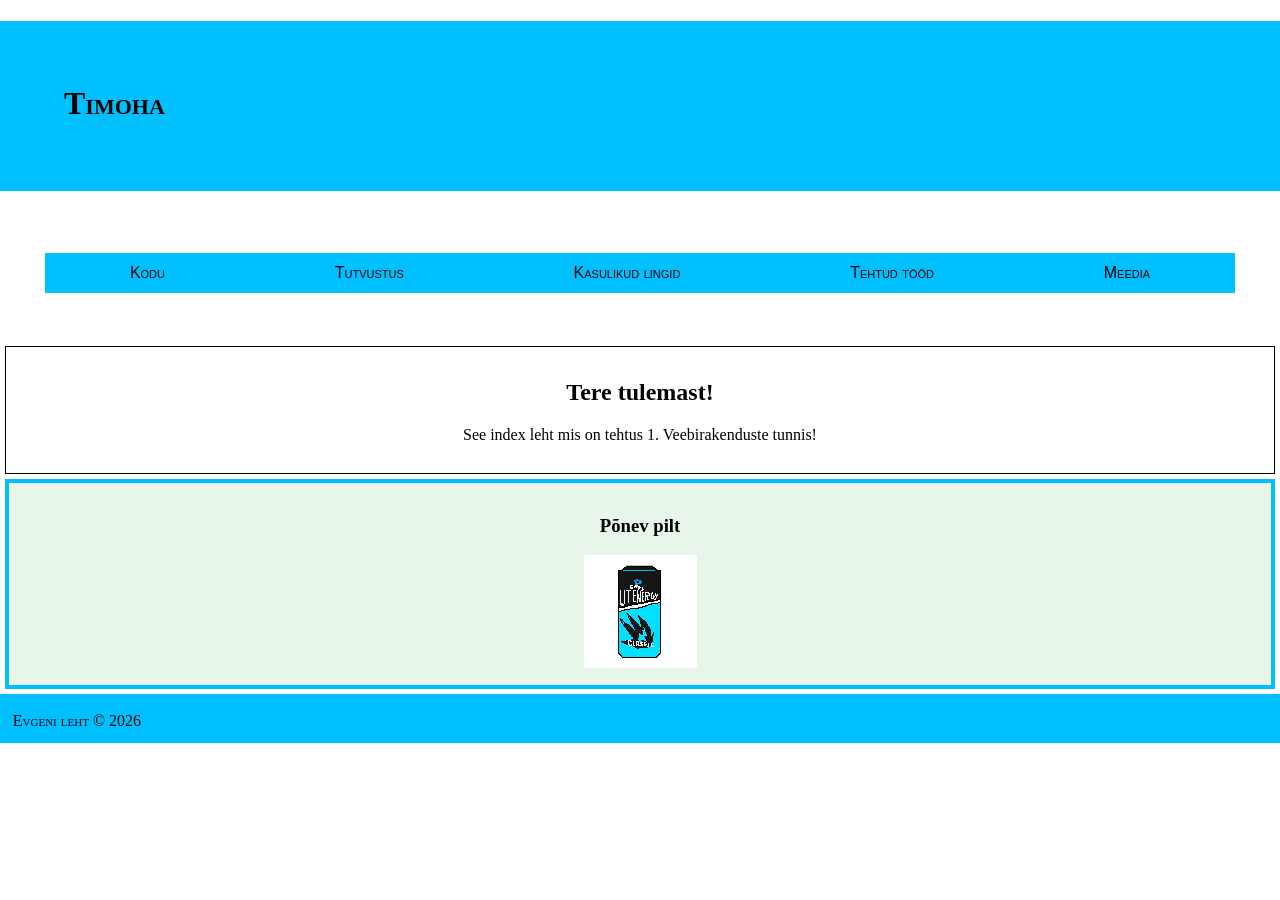
<file: index.html>
<!DOCTYPE html> <!--deklareerimine HTML5 keel-->
<html lang="et">
<head>
    <!--veebilehe tehniline info-->
    <meta charset="UTF-8">
    <title>Veebirakenduste aluste tööd</title>
    <link rel="stylesheet" href="style.css">
</head>
<body>
<!--veebilehe sisu-->
<header>
    <h1>
        Timoha
    </h1>
</header>

<nav>
 <ul>
     <li>
         <a href="index.html">Kodu</a>
     </li>
     <li>
         <a href="tutvustus.html">Tutvustus</a>
     </li>
     <li>
         <a href="lingid.html">Kasulikud lingid</a>
     </li>
     <li>
         <a href="tood.html">Tehtud tööd</a>
     </li>
     <li>
         <a href="meedia.html">Meedia</a>
     </li>
 </ul>
</nav>
<!--põhisisu-->
<main>
    <section id="Kast1">
        <h2>
            Tere tulemast!
        </h2>
        <p>See index leht mis on tehtus 1. Veebirakenduste tunnis!
        </p>
    </section>
    <section id = "Kast2">
        <h3>Põnev pilt</h3>
        <div>
            <img src="litenergy.png">
        </div>
    </section>
</main>
<!--jalus-->
<footer>
    Evgeni leht &copy; 2026
</footer>

</body>
</html>
</file>
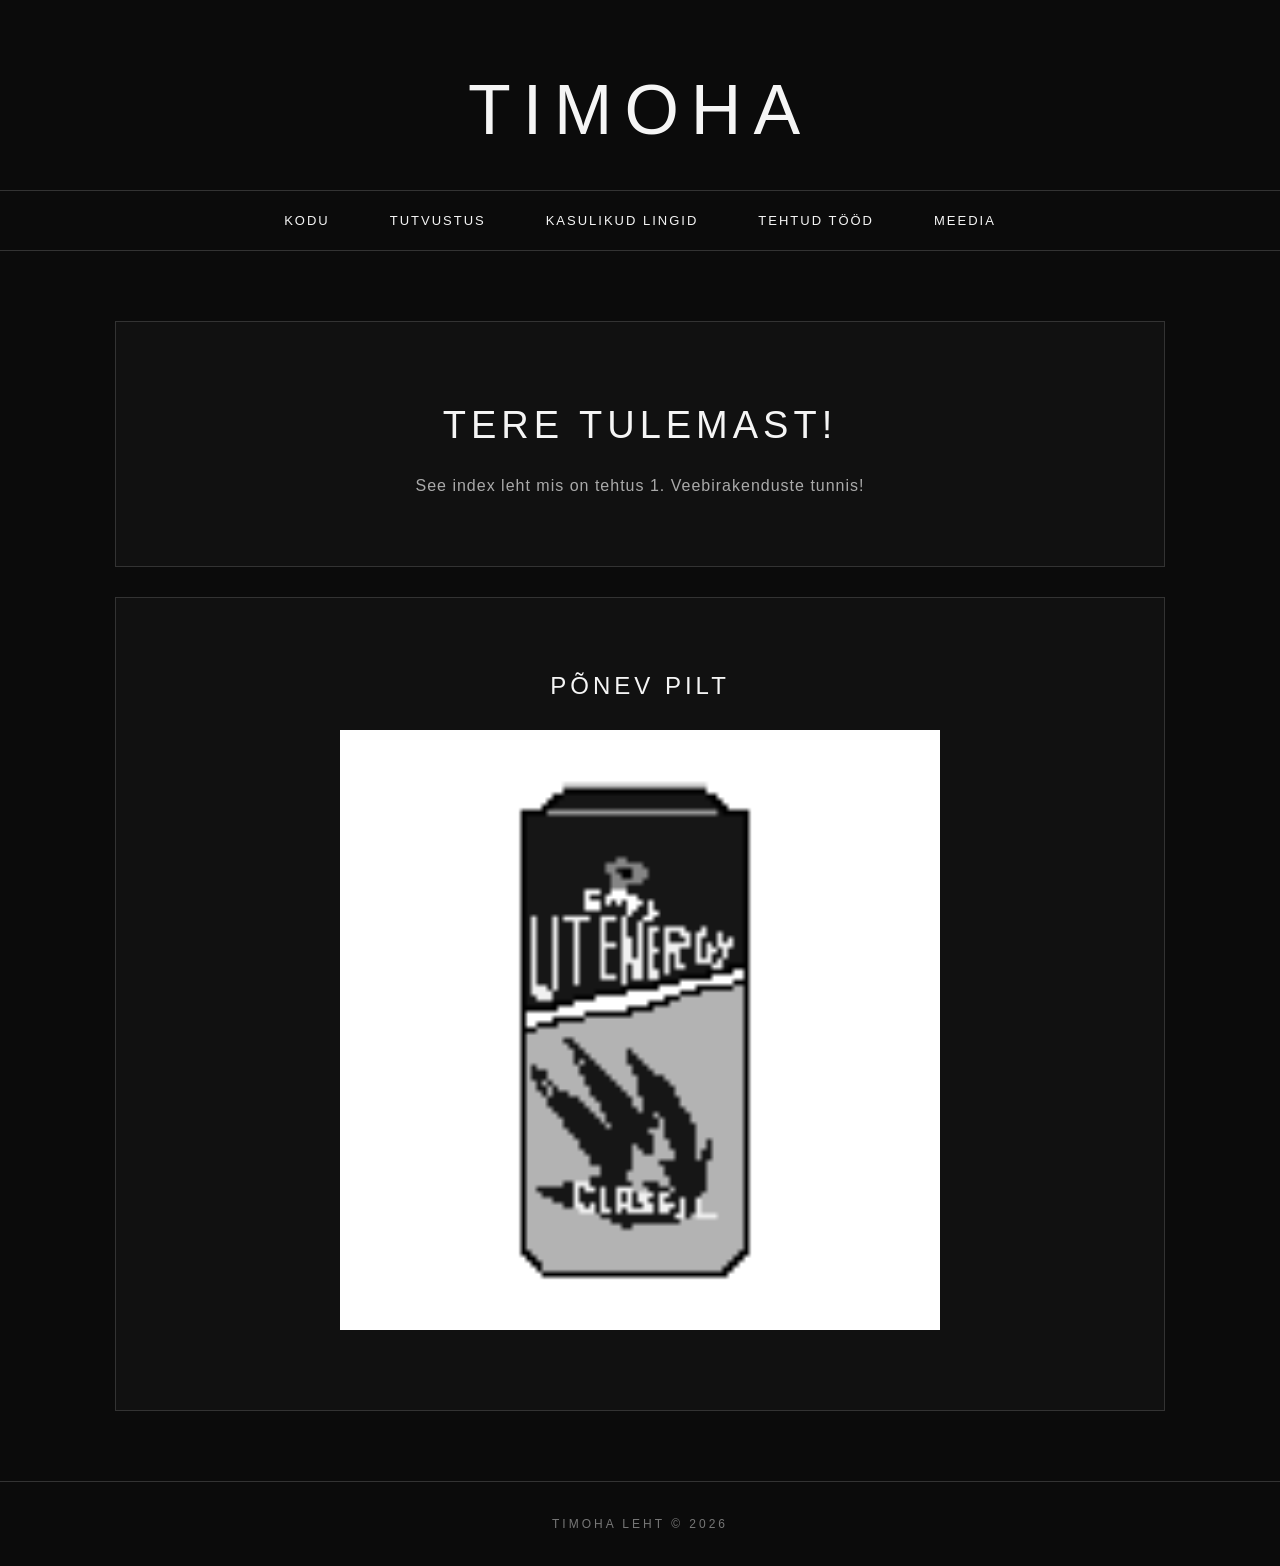
<file: EvgeniTest/index.html>
<!DOCTYPE html> <!--deklareerimine HTML5 keel-->
<html lang="et">
<head>
    <!--veebilehe tehniline info-->
    <meta charset="UTF-8">
    <title>Veebirakenduste aluste tööd</title>
    <link rel="stylesheet" href="style.css">
</head>
<body>
<!--veebilehe sisu-->
<header>
    <h1>
        Timoha
    </h1>
</header>

<nav>
 <ul>
     <li>
         <a href="index.html">Kodu</a>
     </li>
     <li>
         <a href="tutvustus.html">Tutvustus</a>
     </li>
     <li>
         <a href="lingid.html">Kasulikud lingid</a>
     </li>
     <li>
         <a href="tood.html">Tehtud tööd</a>
     </li>
     <li>
         <a href="meedia.html">Meedia</a>
     </li>
 </ul>
</nav>
<!--põhisisu-->
<main>
    <section id="Kast1">
        <h2>
            Tere tulemast!
        </h2>
        <p>See index leht mis on tehtus 1. Veebirakenduste tunnis!
        </p>
    </section>
    <section id = "Kast2">
        <h3>Põnev pilt</h3>
        <div>
            <img src="litenergy.png">
        </div>
    </section>
</main>
<!--jalus-->
<footer>
    Timoha leht &copy; 2026
</footer>
<div id="page-transition"></div>

<script>

    const transition = document.getElementById("page-transition");

    document.querySelectorAll("a").forEach(link => {

        link.addEventListener("click", function(event) {

            const url = this.href;

            if (url && !url.includes("#")) {

                event.preventDefault();

                transition.classList.add("active");

                setTimeout(function() {
                    window.location.href = url;
                }, 500);
            }

        });

    });

</script>
</body>
</html>
</file>
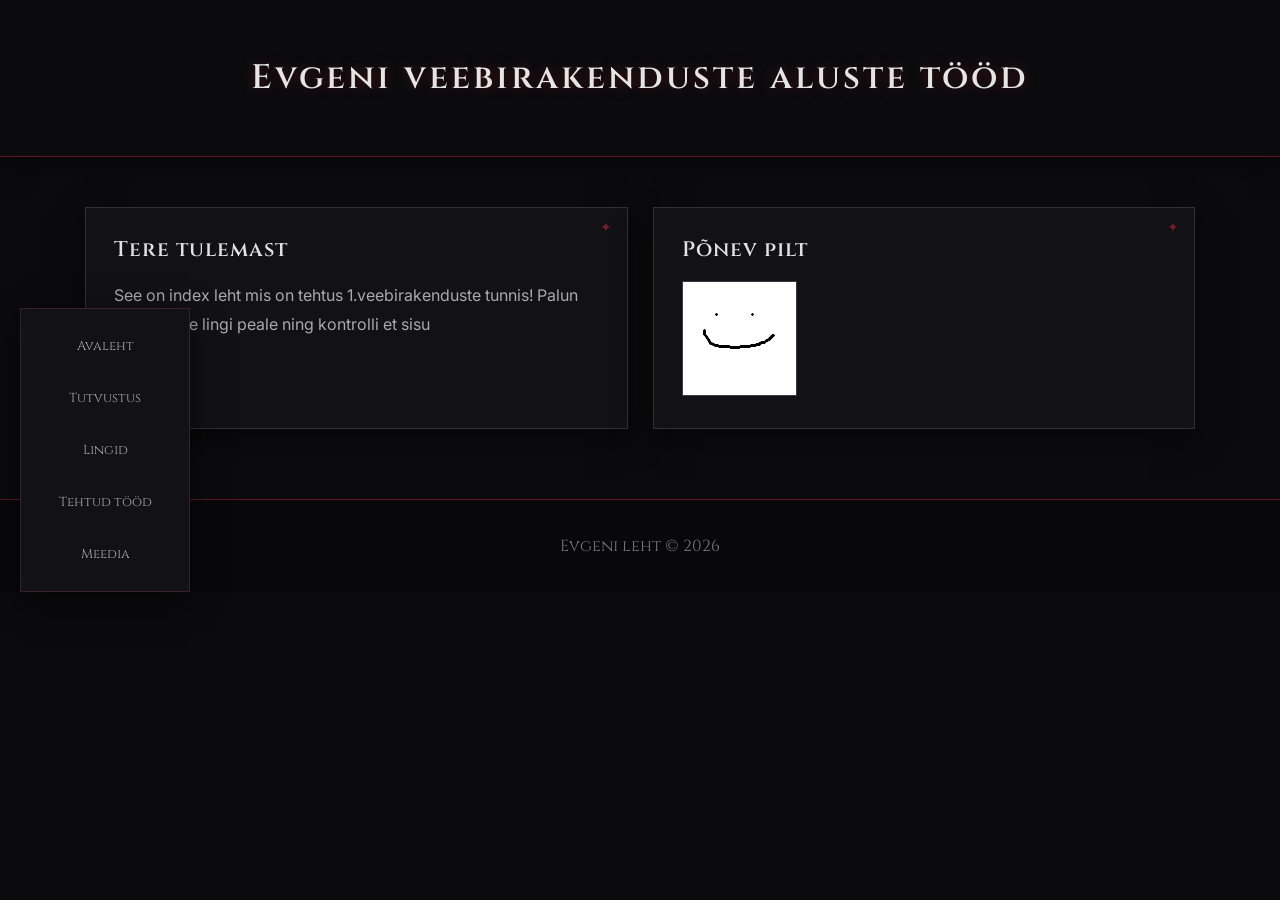
<file: kujundus2/index.html>
<!DOCTYPE html> <!--deklareerime HTMLS keel-->
<html lang="et">
<head>
    <!--veebilehe tehnilene info-->
    <meta charset="UTF-8">
    <title>Evgeni veebirakenduste aluste tööd</title>
    <link rel="stylesheet" href="style.css">
</head>
<body>
<!--veebilehe sisu-->
<!--päis-->
<header>
    <h1>
        Evgeni veebirakenduste aluste tööd
    </h1>
</header>
<!--nävigeerimismenüü-->
<nav>
    <ul>
        <li><a href="index.html">Avaleht</a></li>
        <li><a href="tutvustus.html">Tutvustus</a></li>
        <li><a href="lingid.html">Lingid</a></li>
        <li><a href="tood.html">Tehtud tööd</a></li>
        <li><a href="meedia.html">Meedia</a></li>
    </ul>
</nav>
<!--põhisisu-->
<main>
    <section id = "kast1">
        <h2>
            Tere tulemast
        </h2>
        <p>See on index leht mis on tehtus 1.veebirakenduste tunnis!
            Palun vajuta teise lingi peale ning kontrolli et sisu
        </p>
    </section>
    <section id ="kast2">
        <h2>Põnev pilt</h2>
        <div><img src="Nimetu.png" alt=" see on minu pilt"></div>
    </section>
</main>
<!--jalus-->
<footer>
    Evgeni leht &copy; 2026
</footer>

</body>
</html>
</file>
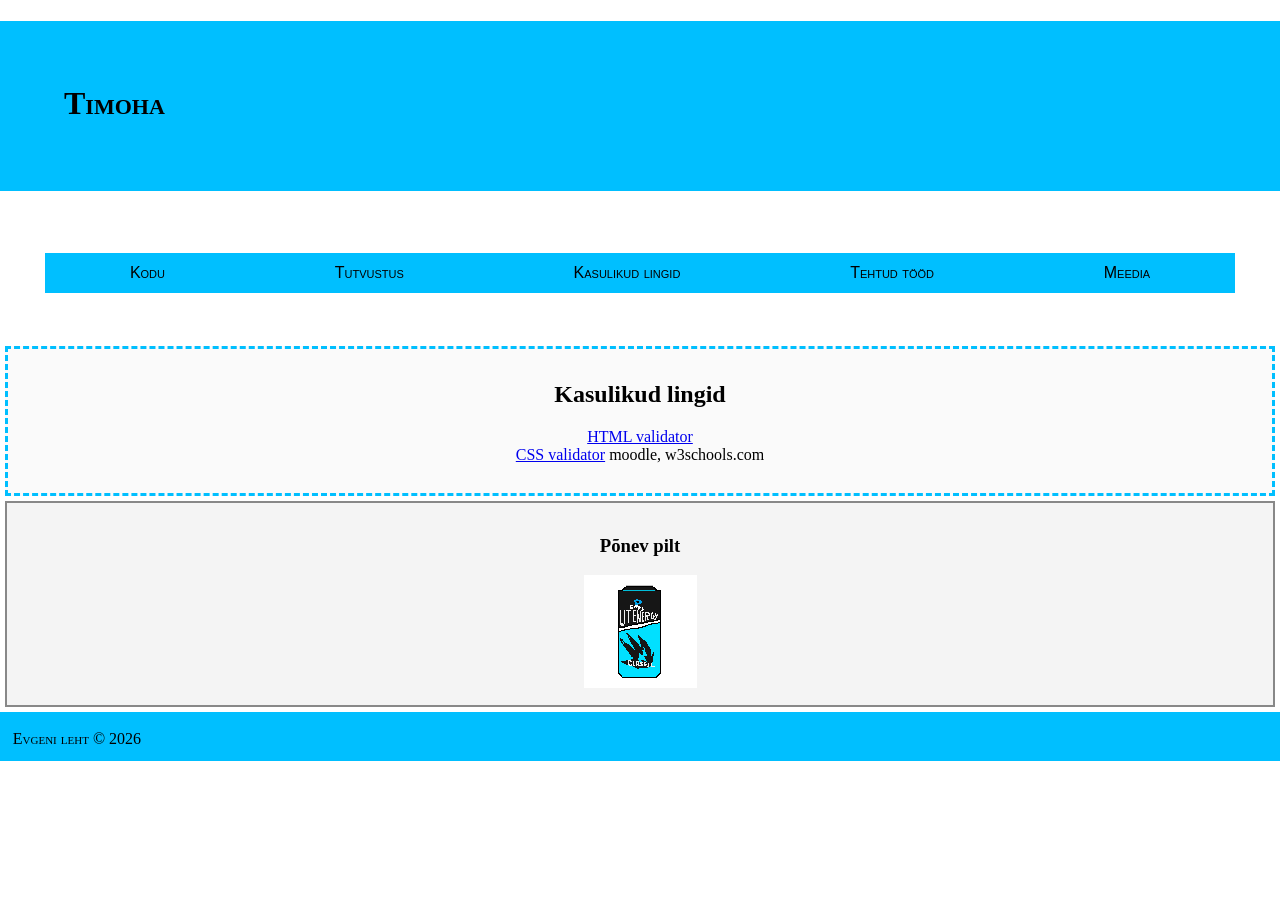
<file: lingid.html>
<!DOCTYPE html> <!--deklareerimine HTML5 keel-->
<html lang="et">
<head>
  <!--veebilehe tehniline info-->
  <meta charset="UTF-8">
  <title>Timoha </title>
  <link rel="stylesheet" href="style.css">
</head>
<body>
<!--veebilehe sisu-->
<header>
  <h1>
    Timoha
  </h1>
</header>

<nav>
  <ul>
    <li>
      <a href="index.html">Kodu</a>
    </li>
    <li>
      <a href="tutvustus.html">Tutvustus</a>
    </li>
    <li>
      <a href="lingid.html">Kasulikud lingid</a>
    </li>
    <li>
      <a href="tood.html">Tehtud tööd</a>
    </li>
    <li>
      <a href="meedia.html">Meedia</a>
    </li>
  </ul>
</nav>
<!--põhisisu-->
<main>
  <section id = "Kast5">
    <h2>
      Kasulikud lingid
    </h2>
    <p>
      <a href="https://validator.w3.org/" target="_blank">HTML validator</a>
      <br>
      <a href="https://jigsaw.w3.org/css-validator/" target="_blank">CSS validator</a>
      moodle, w3schools.com
    </p>
  </section>
  <section id = "Kast6">
    <h3>Põnev pilt</h3>
    <div>
      <img src="litenergy.png">
    </div>
  </section>
</main>
<!--jalus-->
<footer>
  Evgeni leht &copy; 2026
</footer>

</body>
</html>
</file>
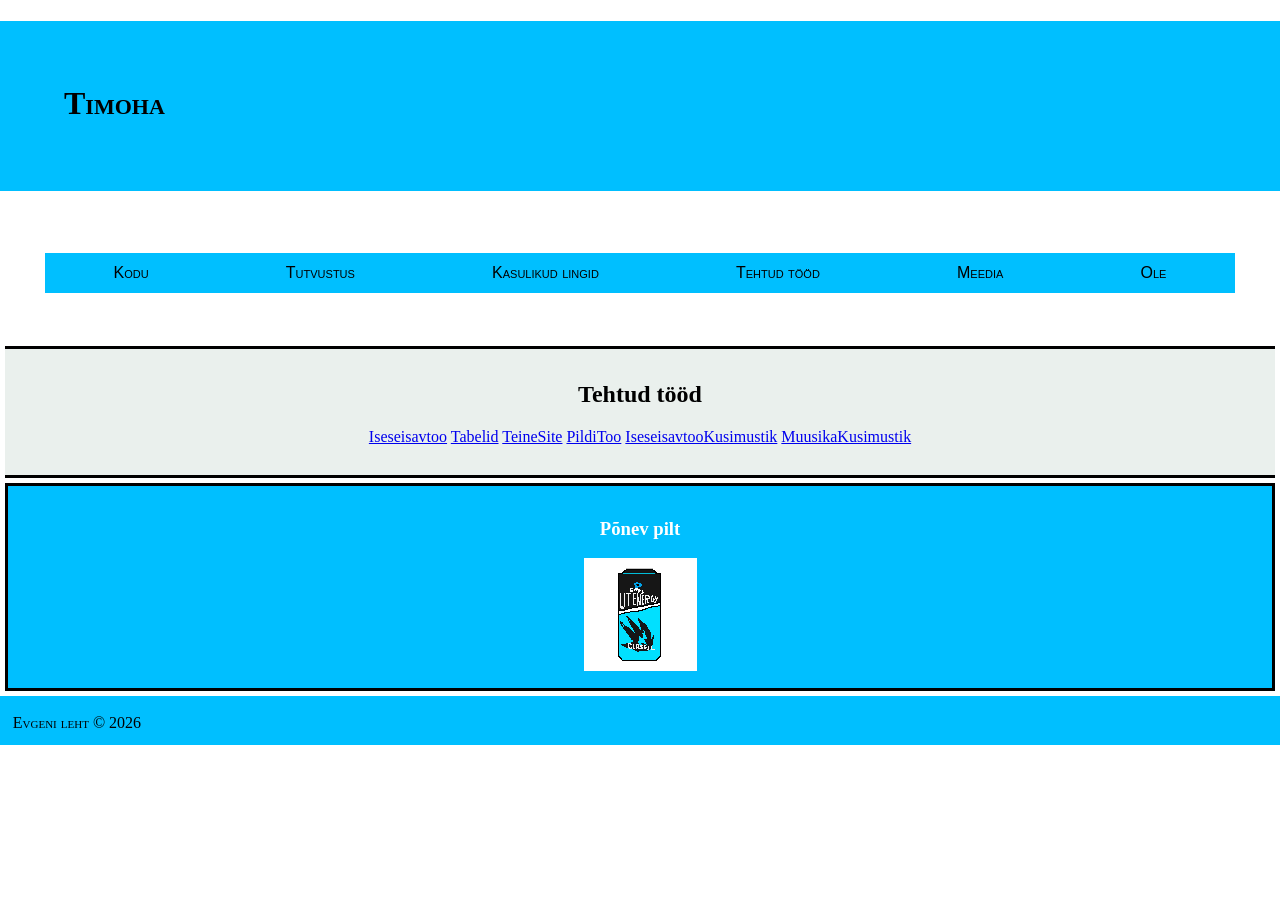
<file: tood.html>
<!DOCTYPE html> <!--deklareerimine HTML5 keel-->
<html lang="et">
<head>
    <!--veebilehe tehniline info-->
    <meta charset="UTF-8">
    <title>Timoha </title>
    <link rel="stylesheet" href="style.css">
</head>
<body>
<!--veebilehe sisu-->
<header>
    <h1>
        Timoha
    </h1>
</header>

<nav>
    <ul>
        <li>
            <a href="index.html">Kodu</a>
        </li>
        <li>
            <a href="tutvustus.html">Tutvustus</a>
        </li>
        <li>
            <a href="lingid.html">Kasulikud lingid</a>
        </li>
        <li>
            <a href="tood.html">Tehtud tööd</a>
        </li>
        <li>
            <a href="meedia.html">Meedia</a>
        </li>
        <li>
            <a href="ProgiKusitlus">Ole</a>
        </li>
    </ul>
</nav>
<!--põhisisu-->
<main>
    <section id="Kast7">
        <h2>
            Tehtud tööd
        </h2>
        <p>
            <a href="Tood/iseseisavtoo.html">Iseseisavtoo</a>
            <a href="Tood/Tabelid.html">Tabelid</a>
            <a href="EvgeniTest/index.html">TeineSite</a>
            <a href="Tood/maparea.html">PildiToo</a>
            <a href="ProgiKusitlus/ProgiKusitlus.html">IseseisavtooKusimustik</a>
            <a href="Tood/kysimustik.html">MuusikaKusimustik</a>
            <br>
        </p>
    </section>
    <section id="Kast8">
        <h3>Põnev pilt</h3>
        <div>
            <img src="litenergy.png">
        </div>
    </section>
</main>
<!--jalus-->
<footer>
    Evgeni leht &copy; 2026
</footer>

</body>
</html>
</file>
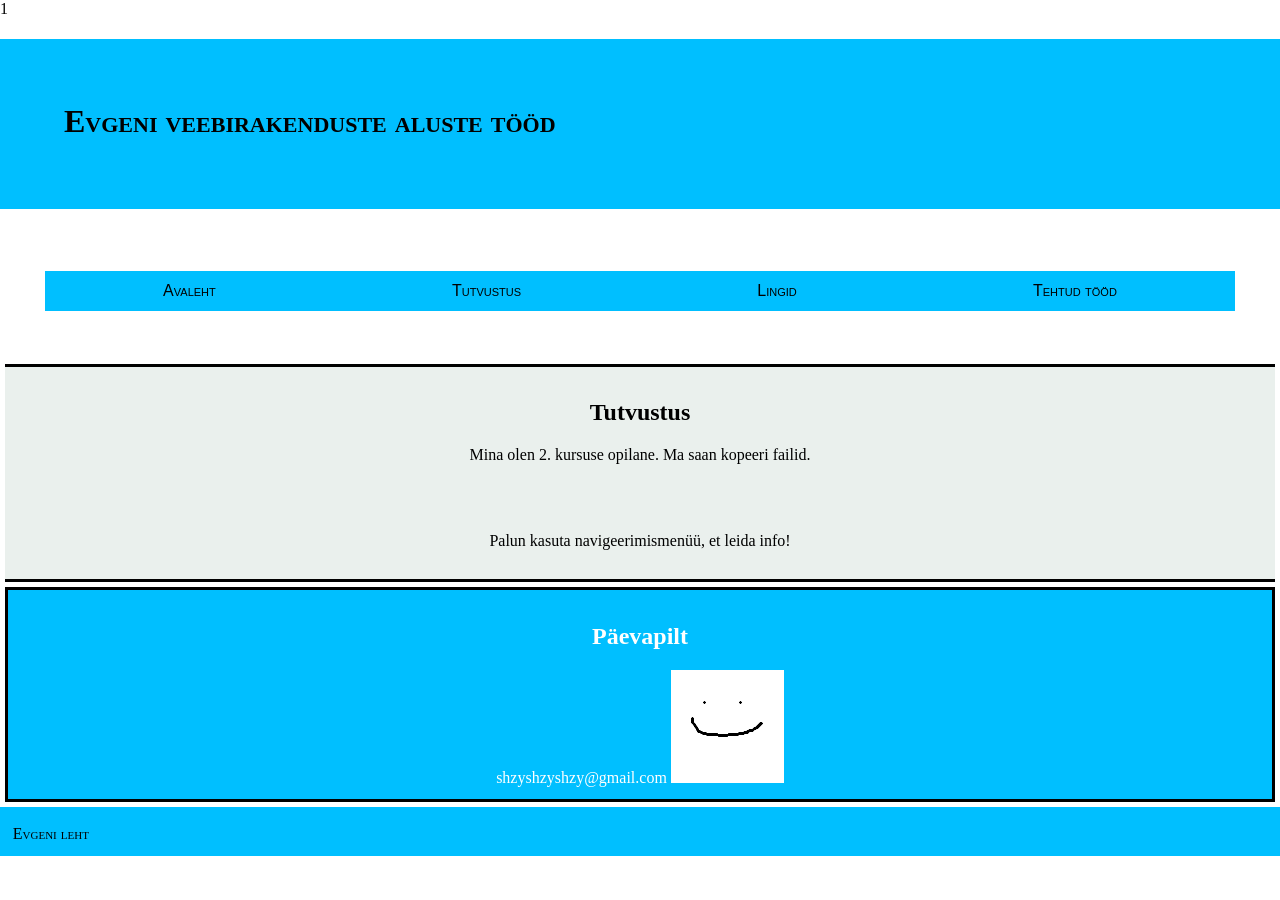
<file: tutvustus .html>
1<!DOCTYPE html> <!--deklaratsioon et kasutame html5-->
<!--kommentaar-->
<html lang="et">
<head> <!--tehniline info-->
    <meta charset="UTF-8">
    <title>Evgeni veebirakenduste aluste tööd</title>
  <link rel="stylesheet" href="style.css">
</head>
<body>
<!--veebilehe sisu, mis kasutaja näeb-->
<!--päis-->
<header>
  <h1>
    Evgeni veebirakenduste aluste tööd
  </h1>
</header>
<!--navegeerimismenüü-->
<nav>
  <ul>
    <li>
      <a href="index.html">Avaleht</a>
    </li>
    <li>
    <a href="tutvustus.html">Tutvustus</a>
    </li>
    <li>
      <a href="lingid.html">Lingid</a>
    </li>
    <li>
      <a href="tood.html">Tehtud tööd</a>
    </li>
  </ul>
</nav>
<!--sisu-->
<main>
  <section id = "kast7">
    <h2>
      Tutvustus
    </h2>
    <p>Mina olen 2. kursuse opilane. Ma saan kopeeri failid. </p>
    <br>
    <br>
    <p>Palun kasuta navigeerimismenüü, et leida info!</p>
  </section>

  <section id = "kast8">
    <h2>Päevapilt</h2>
    <div>shzyshzyshzy@gmail.com
      <img src="Nimetu.png" alt="see on kollane päike">

    </div>
  </section>

</main>
<!--jalus-->
<footer>
  <div>
    Evgeni leht
  </div>
</footer>


</body>
</html>
</file>
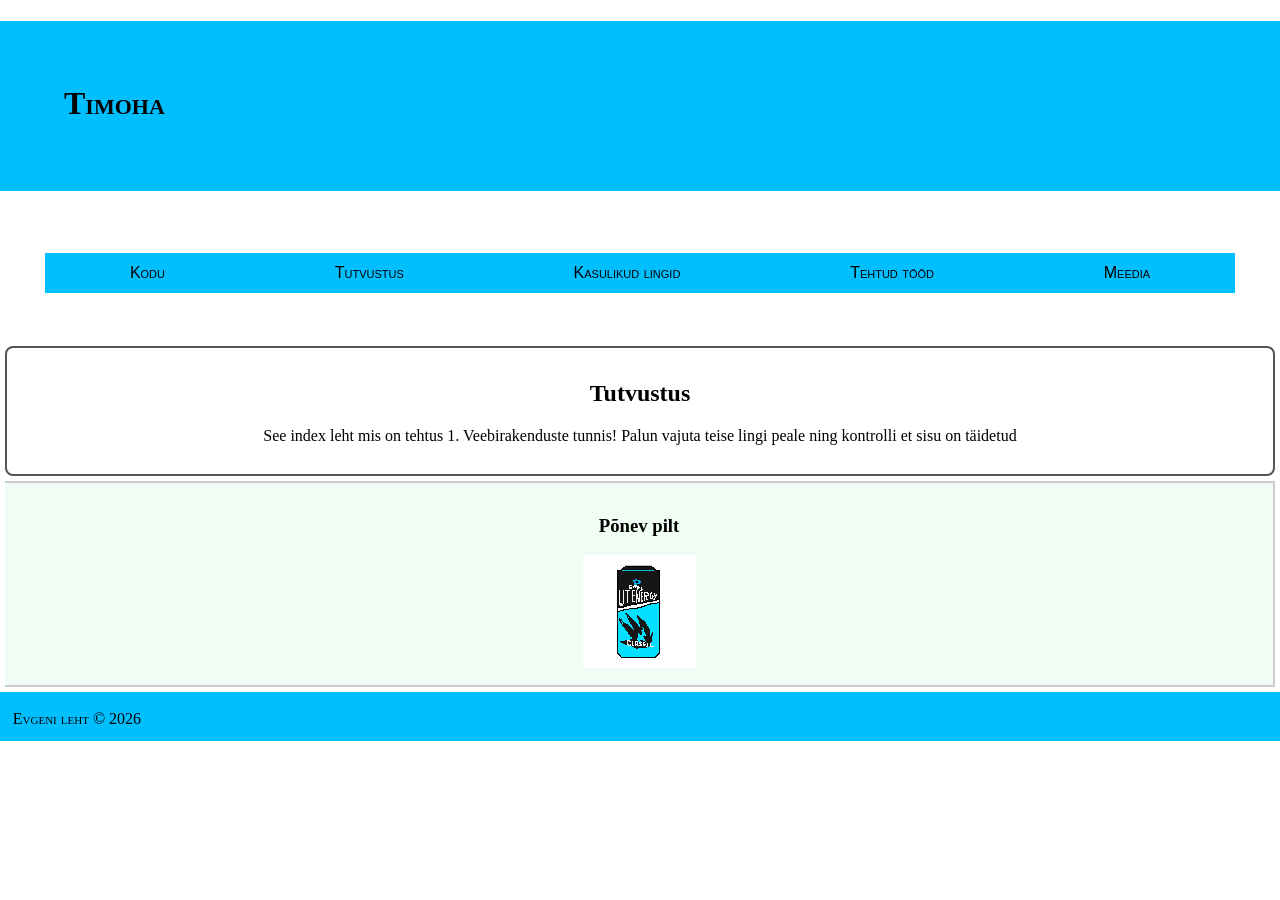
<file: tutvustus.html>
<!DOCTYPE html> <!--deklareerimine HTML5 keel-->
<html lang="et">
<head>
  <!--veebilehe tehniline info-->
  <meta charset="UTF-8">
  <title>Timoha </title>
  <link rel="stylesheet" href="style.css">
</head>
<body>
<!--veebilehe sisu-->
<header>
  <h1>
    Timoha
  </h1>
</header>

<nav>
  <ul>
    <li>
      <a href="index.html">Kodu</a>
    </li>
    <li>
      <a href="tutvustus.html">Tutvustus</a>
    </li>
    <li>
      <a href="lingid.html">Kasulikud lingid</a>
    </li>
    <li>
      <a href="tood.html">Tehtud tööd</a>
    </li>
    <li>
      <a href="meedia.html">Meedia</a>
    </li>
  </ul>
</nav>
<!--põhisisu-->
<main>
  <section id = "Kast3">
    <h2>
      Tutvustus
    </h2>
    <p>See index leht mis on tehtus 1. Veebirakenduste tunnis!
      Palun vajuta teise lingi peale ning kontrolli et sisu on täidetud
    </p>
  </section>
  <section id = "Kast4">
    <h3>Põnev pilt</h3>
    <div>
      <img src="litenergy.png">
    </div>
  </section>
</main>
<!--jalus-->
<footer>
  Evgeni leht  &copy; 2026
</footer>

</body>
</html>
</file>
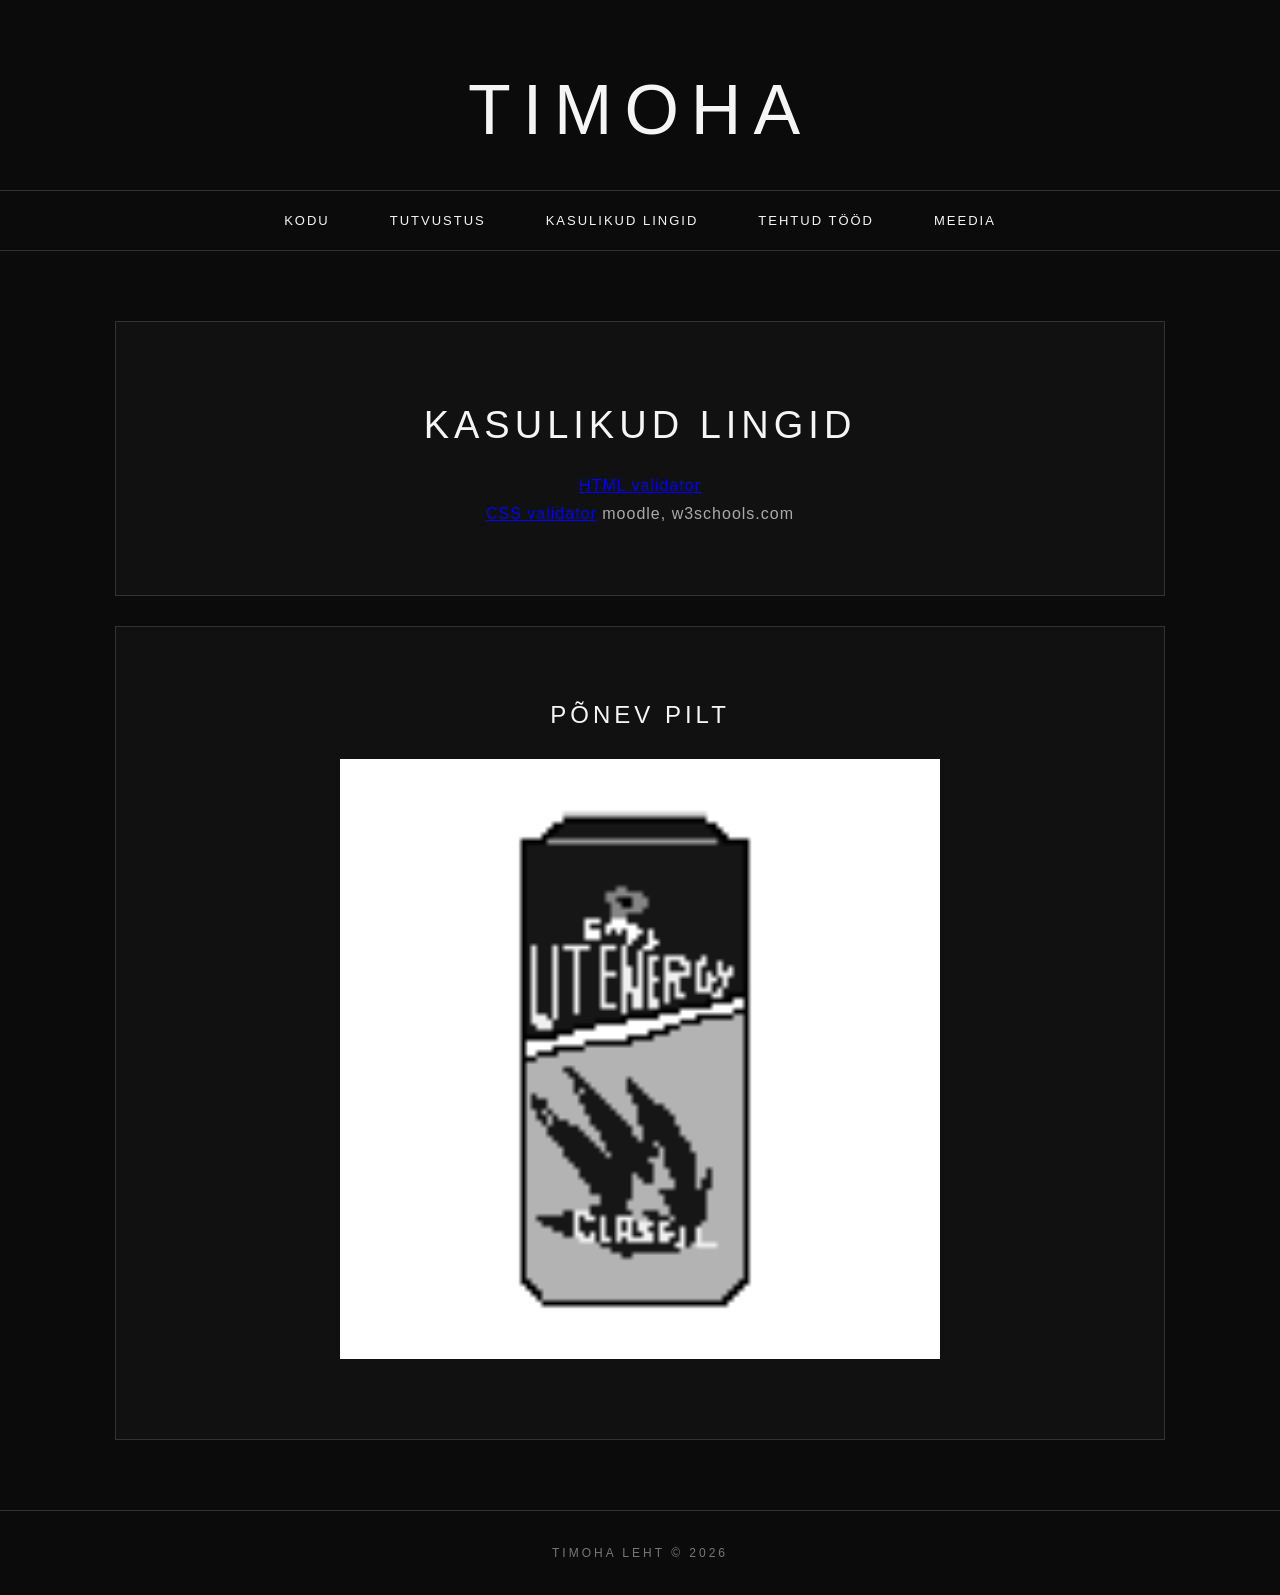
<file: EvgeniTest/lingid.html>
<!DOCTYPE html> <!--deklareerimine HTML5 keel-->
<html lang="et">
<head>
  <!--veebilehe tehniline info-->
  <meta charset="UTF-8">
  <title>Timoha </title>
  <link rel="stylesheet" href="style.css">
</head>
<body>
<!--veebilehe sisu-->
<header>
  <h1>
    Timoha
  </h1>
</header>

<nav>
  <ul>
    <li>
      <a href="index.html">Kodu</a>
    </li>
    <li>
      <a href="tutvustus.html">Tutvustus</a>
    </li>
    <li>
      <a href="lingid.html">Kasulikud lingid</a>
    </li>
    <li>
      <a href="tood.html">Tehtud tööd</a>
    </li>
    <li>
      <a href="meedia.html">Meedia</a>
    </li>
  </ul>
</nav>
<!--põhisisu-->
<main>
  <section id = "Kast5">
    <h2>
      Kasulikud lingid
    </h2>
    <p>
      <a href="https://validator.w3.org/" target="_blank">HTML validator</a>
      <br>
      <a href="https://jigsaw.w3.org/css-validator/" target="_blank">CSS validator</a>
      moodle, w3schools.com
    </p>
  </section>
  <section id = "Kast6">
    <h3>Põnev pilt</h3>
    <div>
      <img src="litenergy.png">
    </div>
  </section>
</main>
<!--jalus-->
<footer>
  Timoha leht &copy; 2026
</footer>
<div id="page-transition"></div>

<script>

  const transition = document.getElementById("page-transition");

  document.querySelectorAll("a").forEach(link => {

    link.addEventListener("click", function(event) {

      const url = this.href;

      if (url && !url.includes("#")) {

        event.preventDefault();

        transition.classList.add("active");

        setTimeout(function() {
          window.location.href = url;
        }, 500);
      }

    });

  });

</script>
</body>
</html>
</file>
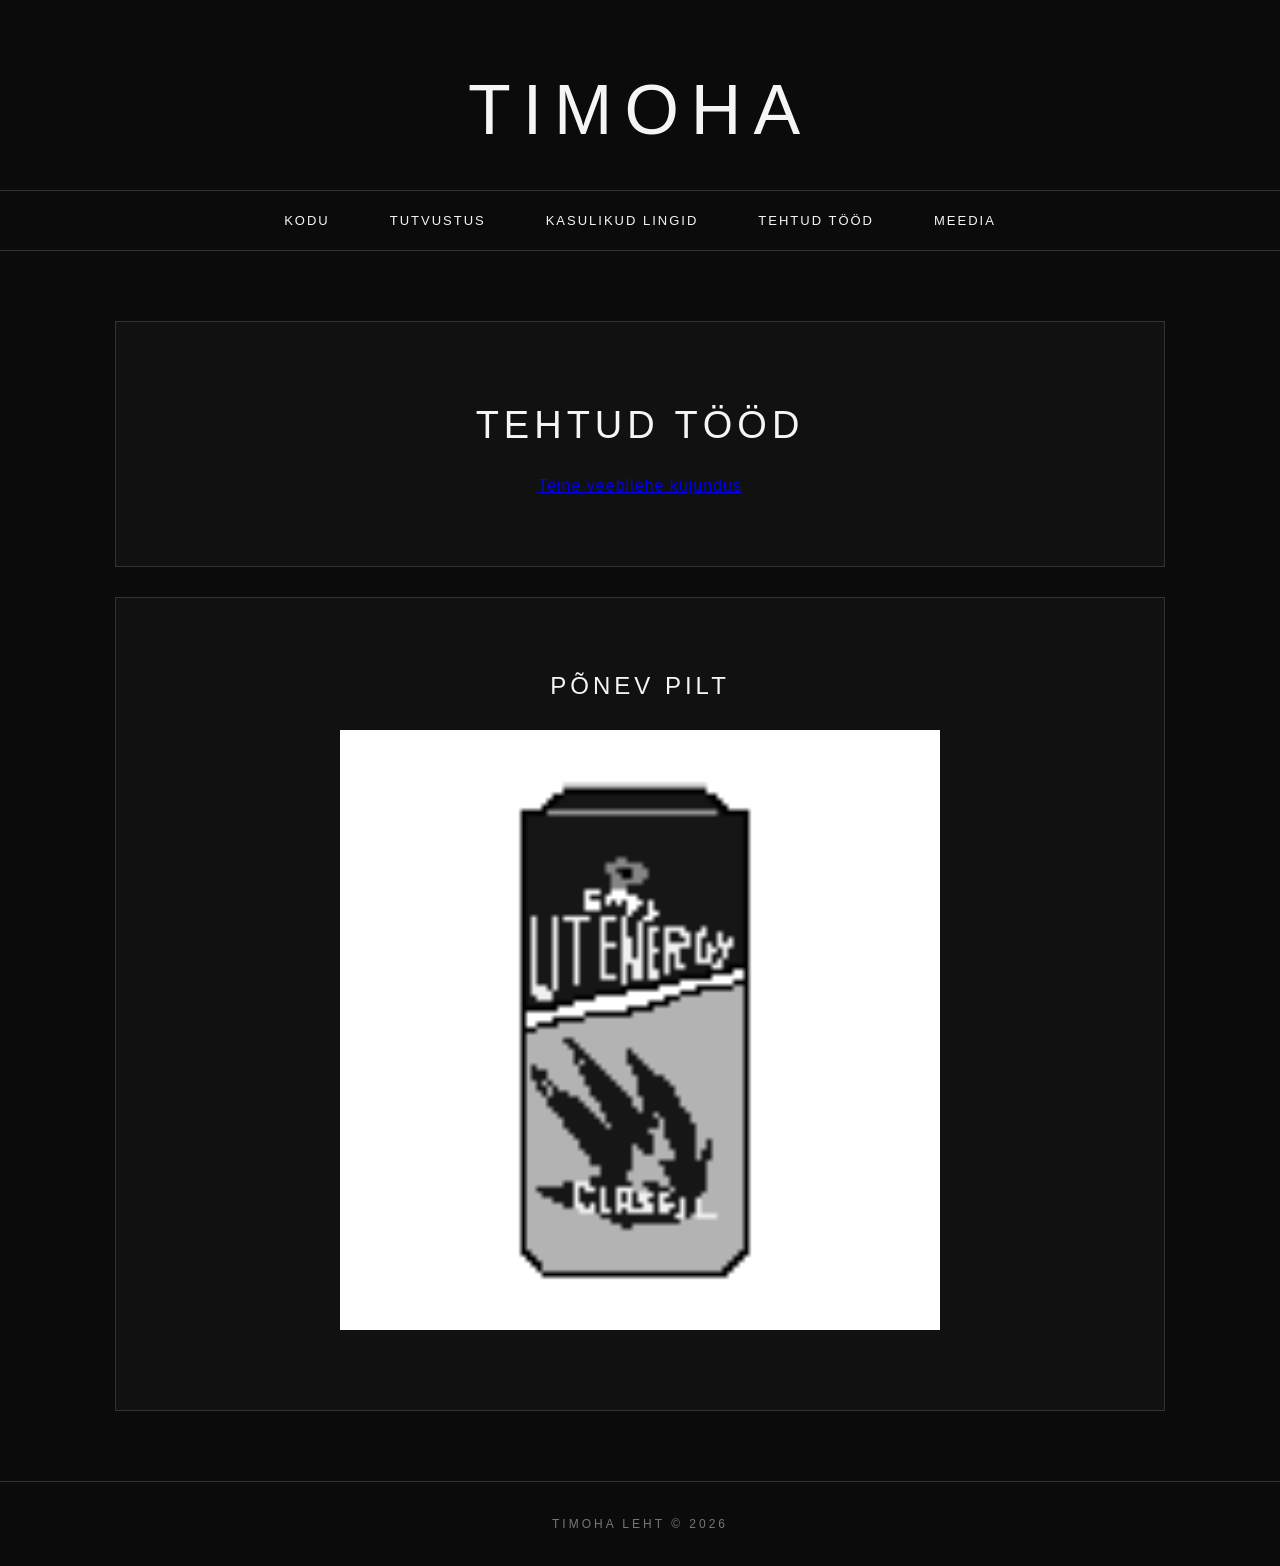
<file: EvgeniTest/tood.html>
<!DOCTYPE html> <!--deklareerimine HTML5 keel-->
<html lang="et">
<head>
    <!--veebilehe tehniline info-->
    <meta charset="UTF-8">
    <title>Timoha </title>
    <link rel="stylesheet" href="style.css">
</head>
<body>
<!--veebilehe sisu-->
<header>
    <h1>
        Timoha
    </h1>
</header>

<nav>
    <ul>
        <li>
            <a href="index.html">Kodu</a>
        </li>
        <li>
            <a href="tutvustus.html">Tutvustus</a>
        </li>
        <li>
            <a href="lingid.html">Kasulikud lingid</a>
        </li>
        <li>
            <a href="tood.html">Tehtud tööd</a>
        </li>
        <li>
            <a href="meedia.html">Meedia</a>
        </li>
    </ul>
</nav>
<!--põhisisu-->
<main>
    <section id="Kast7">
        <h2>
            Tehtud tööd
        </h2>
        <p>
            <a href="kujundus2/index.html">Teine veebilehe kujundus</a>
            <br>
        </p>
    </section>
    <section id="Kast8">
        <h3>Põnev pilt</h3>
        <div>
            <img src="litenergy.png">
        </div>
    </section>
</main>
<!--jalus-->
<footer>
    Timoha leht &copy; 2026
</footer>
<div id="page-transition"></div>

<script>

    const transition = document.getElementById("page-transition");

    document.querySelectorAll("a").forEach(link => {

        link.addEventListener("click", function(event) {

            const url = this.href;

            if (url && !url.includes("#")) {

                event.preventDefault();

                transition.classList.add("active");

                setTimeout(function() {
                    window.location.href = url;
                }, 500);
            }

        });

    });

</script>
</body>
</html>
</file>
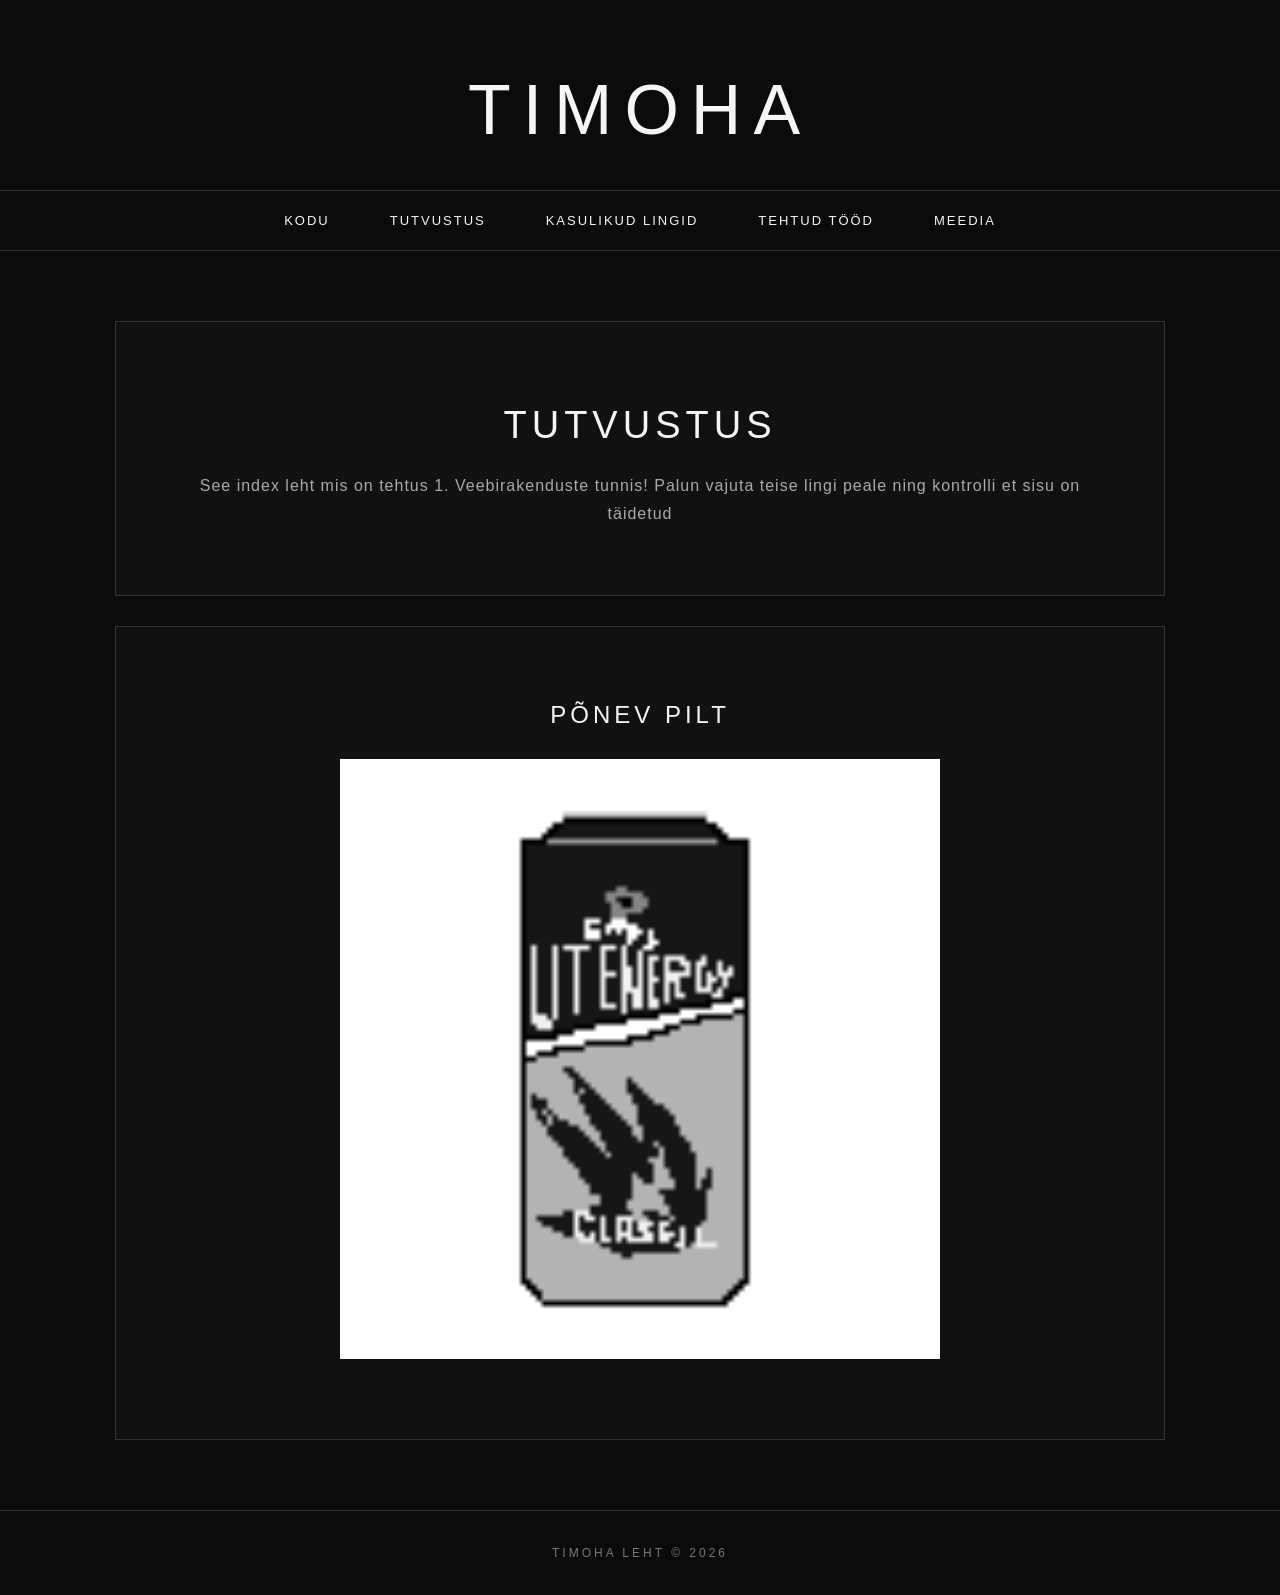
<file: EvgeniTest/tutvustus.html>
<!DOCTYPE html> <!--deklareerimine HTML5 keel-->
<html lang="et">
<head>
  <!--veebilehe tehniline info-->
  <meta charset="UTF-8">
  <title>Timoha </title>
  <link rel="stylesheet" href="style.css">
</head>
<body>
<!--veebilehe sisu-->
<header>
  <h1>
    Timoha
  </h1>
</header>

<nav>
  <ul>
    <li>
      <a href="index.html">Kodu</a>
    </li>
    <li>
      <a href="tutvustus.html">Tutvustus</a>
    </li>
    <li>
      <a href="lingid.html">Kasulikud lingid</a>
    </li>
    <li>
      <a href="tood.html">Tehtud tööd</a>
    </li>
    <li>
      <a href="meedia.html">Meedia</a>
    </li>
  </ul>
</nav>
<!--põhisisu-->
<main>
  <section id = "Kast3">
    <h2>
      Tutvustus
    </h2>
    <p>See index leht mis on tehtus 1. Veebirakenduste tunnis!
      Palun vajuta teise lingi peale ning kontrolli et sisu on täidetud
    </p>
  </section>
  <section id = "Kast4">
    <h3>Põnev pilt</h3>
    <div>
      <img src="litenergy.png">
    </div>
  </section>
</main>
<!--jalus-->
<footer>
  Timoha leht  &copy; 2026
</footer>
<div id="page-transition"></div>

<script>

  const transition = document.getElementById("page-transition");

  document.querySelectorAll("a").forEach(link => {

    link.addEventListener("click", function(event) {

      const url = this.href;

      if (url && !url.includes("#")) {

        event.preventDefault();

        transition.classList.add("active");

        setTimeout(function() {
          window.location.href = url;
        }, 500);
      }

    });

  });

</script>
</body>
</html>
</file>
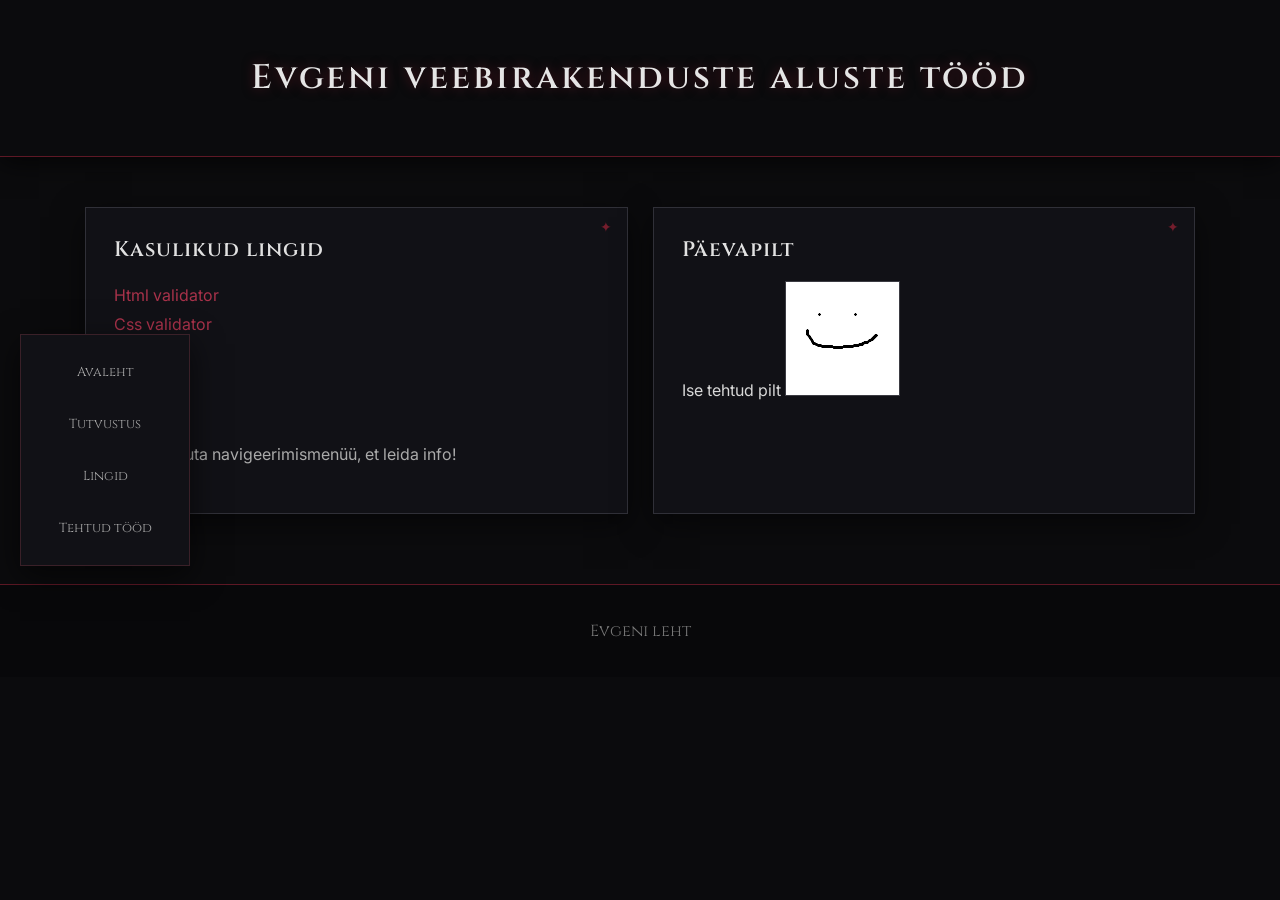
<file: kujundus2/lingid.html>
<!DOCTYPE html> <!--deklareerime HTMLS keel-->
<html lang="et">
<head>
  <!--veebilehe tehnilene info-->
  <meta charset="UTF-8">
  <title>Evgeni veebirakenduste aluste tööd</title>
  <link rel="stylesheet" href="style.css">
</head>
<body>
<!--veebilehe sisu, mis kasutaja näeb-->
<!--päis-->
<header>
  <h1>
    Evgeni veebirakenduste aluste tööd
  </h1>
</header>
<!--navegeerimismenüü-->
<nav>
  <ul>
    <li>
      <a href="index.html">Avaleht</a>
    </li>
    <li>
    <a href="/tutvustus.html">Tutvustus</a>
    </li>
    <li>
      <a href="lingid.html">Lingid</a>
    </li>
    <li>
      <a href="/tood.html">Tehtud tööd</a>
    </li>
  </ul>
</nav>
<!--sisu-->
<main>
  <section id = "kast3">
    <h2>Kasulikud lingid</h2>
    <p>
      <a href="https://validator.w3.org/" target="_blank">Html validator</a>
      <br>
      <a href="https://jigsaw.w3.org/css-validator/" target="_blank">Css validator</a>
      <br>
      <a href="http://moodle.edu.ee/" target="_blank">Moodle</a>
    </p>
    <br>
    <br>
    <p>Palun kasuta navigeerimismenüü, et leida info!</p>
  </section>

  <section id = "kast4">
    <h2>Päevapilt</h2>
    <div>Ise tehtud pilt
      <img src="Nimetu.png" alt="see on kollane päike">

    </div>
  </section>

</main>
<!--jalus-->
<footer>
  <div>
    Evgeni leht
  </div>
</footer>


</body>
</html>
</file>
<file: style.css>
body{
    margin: 0;
    padding: 0;
}
{
    font-size: large;
    font-family: "fantasy";
    color: lavenderblush    ;
    text-align: center;
}
header h1{
    padding: 5%;
    font-variant: small-caps;
    border-bottom: 5px solid deepskyblue ;
}
header {
    background-color: deepskyblue;
    background-repeat: no-repeat;

}
footer{
    width: 100%;
    padding: 1%;
    background-color: deepskyblue;
    font-variant: small-caps;
    border-top: 5px solid deepskyblue ;
    position: -ms-device-fixed;
    left: 0;
    bottom: 0;
}
section#Kast1{
    border: 1px solid black;
    margin: 5px;
    padding: 1%;
    text-align: center;
}

section#Kast2 {
    border: 4px solid deepskyblue;
    margin: 5px;
    padding: 1%;
    text-align: center;
    background-color: #e8f5e9;
}

section#Kast3 {
    border: 2px solid #555;
    border-radius: 8px;
    margin: 5px;
    padding: 1%;
    text-align: center;
    background-color: #ffffff;
}

section#Kast4 {
    border: 2px solid #ccc;
    border-left: 6px deepskyblue;
    margin: 5px;
    padding: 1%;
    text-align: center;
    background-color: #f0fdf4;
}

section#Kast5 {
    border: 3px dashed deepskyblue;
    margin: 5px;
    padding: 1%;
    text-align: center;
    background-color: #fafafa;
}

section#Kast6 {
    border: 2px solid #888;
    margin: 5px;
    padding: 1%;
    text-align: center;
    background-color: #f4f4f4;
}

section#Kast7 {
    border: none;
    border-top: 3px solid black;
    border-bottom: 3px solid black;
    margin: 5px;
    padding: 1%;
    text-align: center;
    background-color: #eaf0ed;
}

section#Kast8 {
    border: 3px solid black;
    margin: 5px;
    padding: 1%;
    text-align: center;
    background-color: deepskyblue;
    color: white;
}

/************NAV*****************/
nav ul{
    list-style-type: none;
    margin: 0;
    padding: 0;
    background-color: deepskyblue ;
    text-align: center;
    display: flex;
    flex-direction: row;
    flex-wrap: wrap;
    justify-content: space-around;
    overflow: hidden;
    font-family: Verdana, sans-serif;
}
nav ul li{
    float: left;
}
nav ul li a{
    display: block;
    color: black;
    text-decoration: none;
    padding: 10px;
    text-align: center;
    border: 1px solid deepskyblue ;
    border-right: 5px solid deepskyblue ;
    border-left: 5px solid deepskyblue ;
    font-variant: small-caps;

}
nav{
    padding: 40px;
    margin: 5px;
}
main{
    margin-top: 1%;
}
</file>
<file: EvgeniTest/style.css>
/* ================================
   ОСНОВНЫЕ НАСТРОЙКИ
================================ */

* {
    box-sizing: border-box;
}

html {
    scroll-behavior: smooth;
}

body {
    margin: 0;
    padding: 0;
    background-color: #0b0b0b;
    color: #f5f5f5;
    font-family: Arial, Helvetica, sans-serif;
    text-align: center;

    animation: pageAppear 1s ease forwards;
}


/* ================================
   АНИМАЦИЯ ПОЯВЛЕНИЯ СТРАНИЦЫ
================================ */

@keyframes pageAppear {
    from {
        opacity: 0;
    }

    to {
        opacity: 1;
    }
}


/* ================================
   HEADER
================================ */

header {
    background-color: #0b0b0b;
    padding: 70px 20px 40px;

    border-bottom: 1px solid #333;

    animation: slideDown 1s ease forwards;
}

@keyframes slideDown {
    from {
        opacity: 0;
        transform: translateY(-30px);
    }

    to {
        opacity: 1;
        transform: translateY(0);
    }
}

header h1 {
    margin: 0;

    font-size: 70px;
    font-weight: 400;
    letter-spacing: 12px;

    text-transform: uppercase;
}


/* ================================
   NAVIGATION
================================ */

nav {
    padding: 0;
    margin: 0;

    background-color: #0b0b0b;
}

nav ul {
    list-style-type: none;

    margin: 0;
    padding: 0;

    display: flex;
    flex-direction: row;
    justify-content: center;
    flex-wrap: wrap;

    border-bottom: 1px solid #333;
}

nav ul li {
    margin: 0;
}

nav ul li a {
    display: block;

    padding: 22px 30px;

    color: #f5f5f5;
    background-color: transparent;

    text-decoration: none;

    font-family: Arial, Helvetica, sans-serif;
    font-size: 13px;

    letter-spacing: 2px;
    text-transform: uppercase;

    border: none;

    transition:
            color 0.4s ease,
            background-color 0.4s ease,
            transform 0.4s ease,
            letter-spacing 0.4s ease;
}


/* Наведение */

nav ul li a:hover {
    color: #000;
    background-color: #f5f5f5;

    letter-spacing: 3px;

    transform: translateY(-2px);
}


/* Нажатие */

nav ul li a:active {
    transform: scale(0.96);
}


/* ================================
   MAIN
================================ */

main {
    max-width: 1100px;

    margin: 70px auto;

    padding: 0 25px;
}


/* ================================
   SECTIONS
================================ */

section#Kast1,
section#Kast2,
section#Kast3,
section#Kast4,
section#Kast5,
section#Kast6,
section#Kast7,
section#Kast8 {

    margin: 30px 0;
    padding: 50px;

    background-color: #111;

    border: 1px solid #333;

    text-align: center;

    transition:
            transform 0.5s ease,
            border-color 0.5s ease,
            background-color 0.5s ease;

    animation: sectionAppear 1s ease forwards;
}


/* Hover для блоков */

section#Kast1:hover,
section#Kast2:hover,
section#Kast3:hover,
section#Kast4:hover,
section#Kast5:hover,
section#Kast6:hover,
section#Kast7:hover,
section#Kast8:hover {

    transform: translateY(-5px);

    border-color: #777;

    background-color: #151515;
}


@keyframes sectionAppear {
    from {
        opacity: 0;
        transform: translateY(30px);
    }

    to {
        opacity: 1;
        transform: translateY(0);
    }
}


/* ================================
   ЗАГОЛОВКИ
================================ */

h2 {
    margin-bottom: 25px;

    font-size: 38px;
    font-weight: 300;

    letter-spacing: 5px;
    text-transform: uppercase;
}

h3 {
    font-size: 24px;
    font-weight: 300;

    letter-spacing: 4px;
    text-transform: uppercase;
}

p {
    color: #aaa;

    font-size: 16px;
    line-height: 1.8;

    letter-spacing: 1px;
}


/* ================================
   IMAGE
================================ */

section img {
    max-width: 100%;
    width: 600px;

    display: block;

    margin: 30px auto;

    filter: grayscale(100%);

    transition:
            filter 0.7s ease,
            transform 0.7s ease;
}


/* При наведении картинка становится цветной */

section img:hover {
    filter: grayscale(0%);

    transform: scale(1.02);
}


/* ================================
   FOOTER
================================ */

footer {
    width: 100%;

    padding: 35px 10px;

    background-color: #0b0b0b;

    border-top: 1px solid #333;

    color: #777;

    font-size: 12px;

    letter-spacing: 3px;
    text-transform: uppercase;
}


/* ================================
   МОБИЛЬНАЯ ВЕРСИЯ
================================ */

@media (max-width: 700px) {

    header {
        padding: 50px 15px 30px;
    }

    header h1 {
        font-size: 40px;
        letter-spacing: 7px;
    }

    nav ul {
        flex-direction: column;
    }

    nav ul li a {
        padding: 18px;
    }

    main {
        margin: 40px auto;
        padding: 0 15px;
    }

    section#Kast1,
    section#Kast2,
    section#Kast3,
    section#Kast4,
    section#Kast5,
    section#Kast6,
    section#Kast7,
    section#Kast8 {
        padding: 30px 20px;
    }

    h2 {
        font-size: 27px;
    }
}
/* ================================
   PAGE TRANSITION
================================ */

#page-transition {

    position: fixed;

    top: 0;
    left: 0;

    width: 100%;
    height: 100%;

    background-color: #000;

    z-index: 9999;

    pointer-events: none;

    opacity: 0;

    transition: opacity 0.5s ease;
}

#page-transition.active {
    opacity: 1;
}
</file>
<file: kujundus2/style.css>
@import url('https://fonts.googleapis.com/css2?family=Cinzel:wght@400;500;600;700&family=Inter:wght@400;500;600&display=swap');

* {
    box-sizing: border-box;
}

html {
    scroll-behavior: smooth;
}

body {
    margin: 0;
    background-color: #0b0b0d;
    color: #d8d8d8;
    font-family: 'Inter', Arial, sans-serif;
}


/* HEADER */

header {
    padding: 55px 20px;
    text-align: center;

    background-color: #0b0b0d;

    border-bottom: 1px solid #5e1825;

    box-shadow: 0 5px 25px rgba(0, 0, 0, 0.7);
}

h1 {
    margin: 0;

    font-family: 'Cinzel', serif;
    font-size: 34px;
    font-weight: 600;
    letter-spacing: 3px;

    color: #e5e5e5;

    text-shadow: 0 0 12px rgba(139, 28, 45, 0.5);
}


/* NAVIGATION */

nav {
    position: fixed;
    left: 20px;
    top: 50%;
    transform: translateY(-50%);

    width: 170px;

    background-color: #111116;

    border: 1px solid #3a2028;

    padding: 15px;

    box-shadow: 0 10px 30px rgba(0, 0, 0, 0.6);

    z-index: 100;
}

nav ul {
    list-style: none;

    margin: 0;
    padding: 0;

    display: flex;
    flex-direction: column;
    gap: 8px;
}

nav ul li {
    float: none;
}

nav ul li a {
    display: block;

    padding: 12px 10px;

    color: #aaa;

    text-decoration: none;

    font-family: 'Cinzel', serif;

    font-size: 13px;

    text-align: center;

    border: 1px solid transparent;

    transition: 0.3s;
}

nav ul li a:hover {
    color: white;

    background-color: #1b1115;

    border-color: #741d2c;

    box-shadow: 0 0 12px rgba(120, 20, 40, 0.4);
}



/* MAIN */

main {
    max-width: 1150px;

    margin: 50px auto;

    padding: 0 20px;

    display: grid;

    grid-template-columns: 1fr 1fr;

    gap: 25px;
}


/* SECTIONS */

section {
    position: relative;

    padding: 28px;

    background-color: #111116;

    border: 1px solid #303038;

    box-shadow:
            0 10px 30px rgba(0, 0, 0, 0.5);

    transition: 0.3s;
}

section:hover {
    border-color: #681b2a;

    box-shadow:
            0 10px 30px rgba(0, 0, 0, 0.6),
            0 0 15px rgba(100, 20, 35, 0.15);
}

section::before {
    content: "✦";

    position: absolute;

    top: 10px;
    right: 15px;

    color: #741d2c;

    font-size: 14px;
}

section h2 {
    margin-top: 0;

    font-family: 'Cinzel', serif;

    font-size: 21px;

    font-weight: 600;

    color: #e1e1e1;

    letter-spacing: 1px;
}

section p {
    color: #aaa;

    line-height: 1.8;
}


/* LINKS */

main a {
    color: #a8324a;

    text-decoration: none;

    transition: 0.3s;
}

main a:hover {
    color: #e5a0ad;

    text-shadow: 0 0 8px rgba(168, 50, 74, 0.5);
}


/* GALLERY */

#pildigalerii {
    grid-column: 1 / -1;
}

#pildigalerii img {
    width: 30%;

    height: 300px;

    object-fit: cover;

    margin: 1%;

    border: 1px solid #3b3b42;

    filter: grayscale(30%) brightness(0.8);

    transition: 0.4s;
}

#pildigalerii img:hover {
    transform: scale(1.03);

    filter: grayscale(0%) brightness(1);

    border-color: #8b263b;

    box-shadow:
            0 0 18px rgba(139, 38, 59, 0.4);
}


/* VIDEO */

#video iframe {
    width: 100%;

    height: 315px;

    border: 1px solid #333;

    display: block;
}


/* MUSIC */

#muusika iframe {
    width: 100%;

    height: 352px;

    border: 1px solid #333;

    display: block;
}


/* MAP */

#kaart iframe {
    width: 100%;

    height: 400px;

    border: 1px solid #333;

    display: block;
}


/* OTHER IMAGES */

section img {
    max-width: 100%;

    border: 1px solid #3b3b42;
}


/* FOOTER */

footer {
    margin-top: 70px;

    padding: 35px 20px;

    text-align: center;

    background-color: #08080a;

    border-top: 1px solid #5e1825;

    color: #777;

    font-family: 'Cinzel', serif;
}

footer a {
    color: #a8324a;

    text-decoration: none;
}

footer a:hover {
    color: #e5a0ad;
}


/* MOBILE */

@media (max-width: 800px) {

    main {
        grid-template-columns: 1fr;
    }

    #pildigalerii {
        grid-column: auto;
    }

    #pildigalerii img {
        width: 46%;
        height: 250px;
    }
}


@media (max-width: 500px) {

    header {
        padding: 40px 15px;
    }

    h1 {
        font-size: 24px;
        letter-spacing: 2px;
    }

    nav ul {
        flex-direction: column;
    }

    nav ul li a {
        text-align: center;
    }

    main {
        margin: 30px auto;
        padding: 0 12px;
    }

    section {
        padding: 20px;
    }

    #pildigalerii img {
        width: 100%;
        height: 300px;
        margin: 5px 0;
    }
}
</file>
